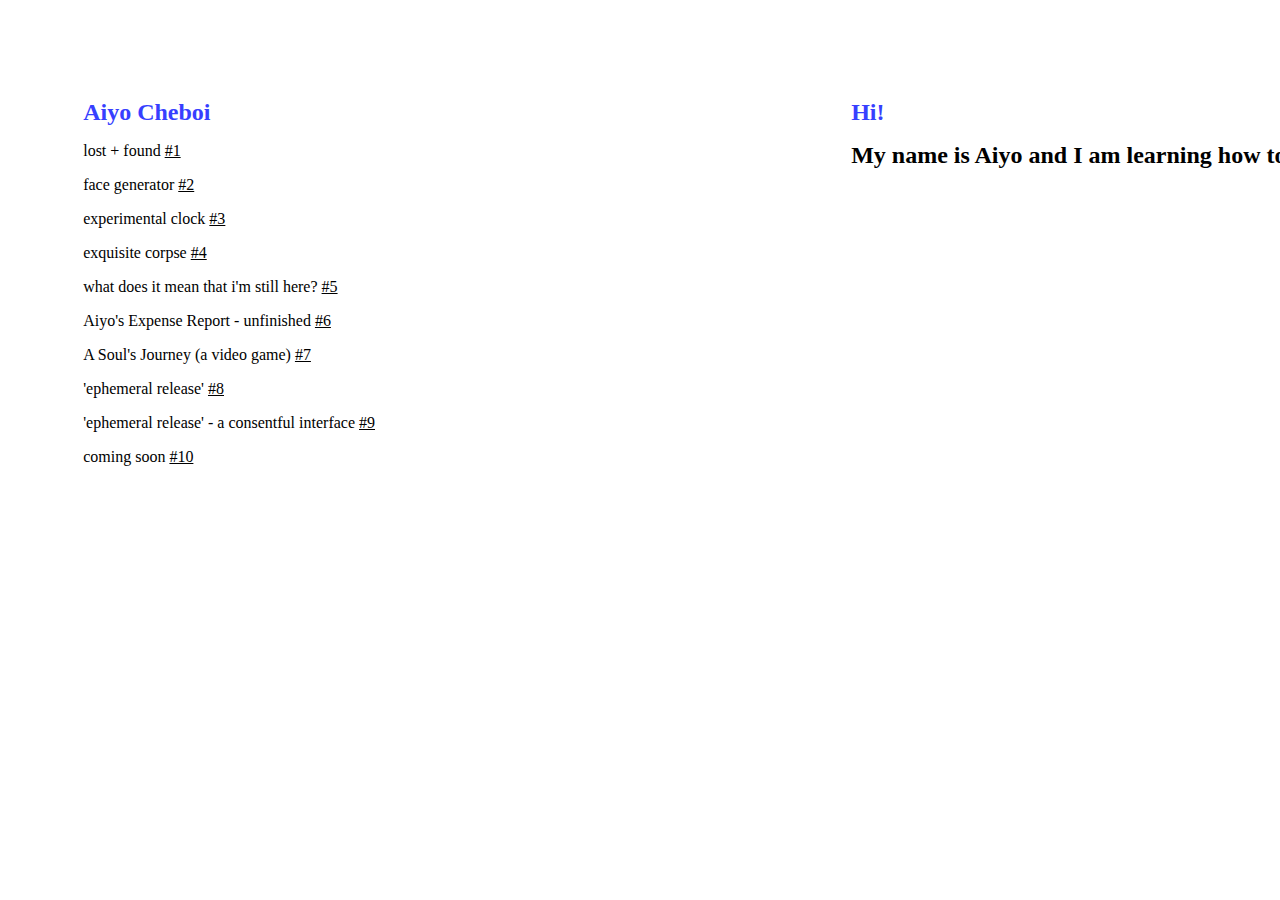
<file: index.html>
<!DOCTYPE html>
<html lang="en">
  <head>
    <title>Your Name | Critical Computation Portfolio</title>
    <meta charset="utf-8" />
    <meta http-equiv="X-UA-Compatible" content="IE=edge" />
    <meta name="viewport" content="width=device-width, initial-scale=1" />

    <!-- import the webpage's stylesheet -->
    <link rel="stylesheet" href="style.css" />

    <!-- import the webpage's javascript file -->
    <script src="/script.js" defer></script>
  </head>
  <body>
    <!-- navigation menu -->
    <div class="nav">
      <h1>Aiyo Cheboi</h1>
      <ul>
        <li>lost + found <a href="p1.html">#1</a></li>
        <li>face generator <a href="p2.html">#2</a></li>
        <li>experimental clock <a href="p3.html">#3</a></li>
        <li>exquisite corpse <a href="p4.html">#4</a></li>
        <li>what does it mean that i'm still here? <a href="p5.html">#5</a></li>
        <li>Aiyo's Expense Report - unfinished <a href="p6.html">#6</a></li>
        <li>A Soul's Journey (a video game) <a href="p7.html">#7</a></li>
        <li>'ephemeral release' <a href="p8.html">#8</a></li>
        <li>'ephemeral release' - a consentful interface <a href="p9.html">#9</a></li>
        <li> coming soon <a href="p10.html">#10</a></li>
      </ul>
    </div>

    <!-- main content -->
    <div class="content">
      <h1>
        Hi!
      </h1>
      <h2 class="special-h2">
        My name is Aiyo and I am learning how to code. 
      </h2>
    </div>
  </body>
</html>
</file>
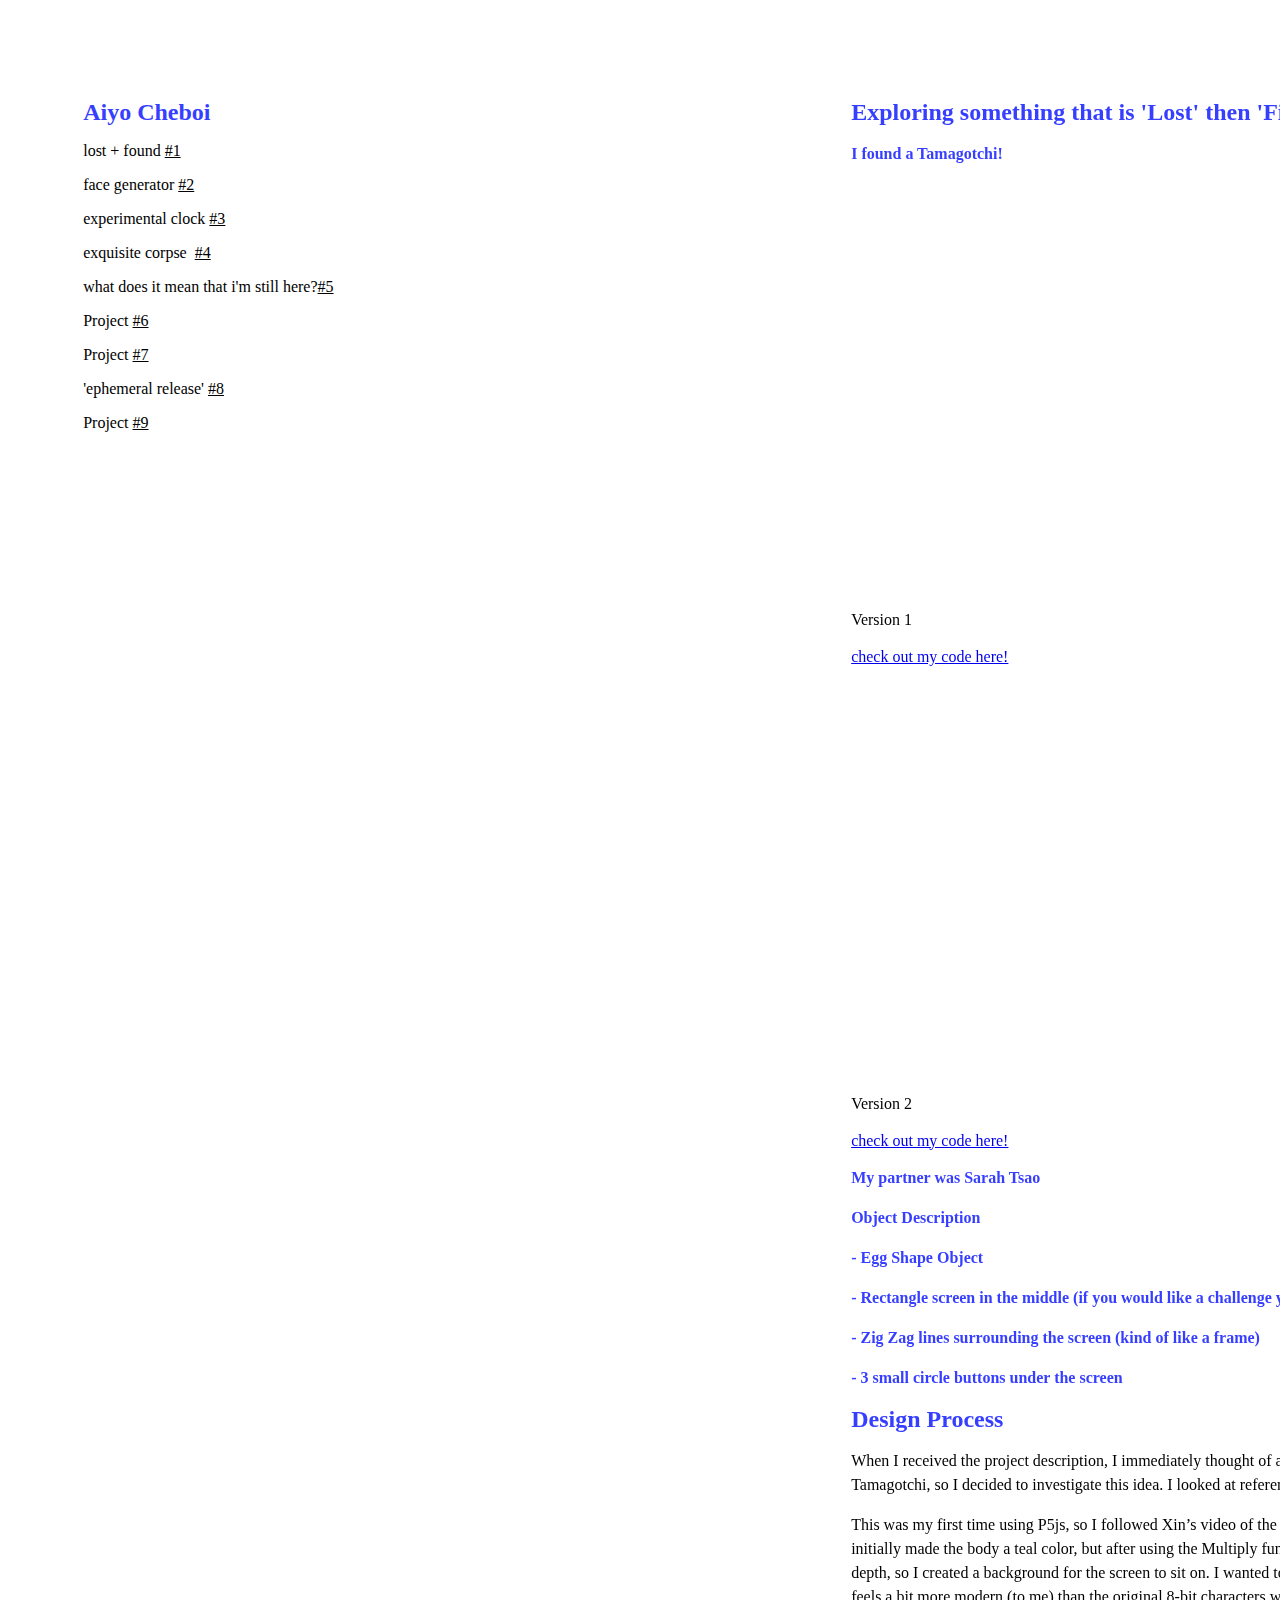
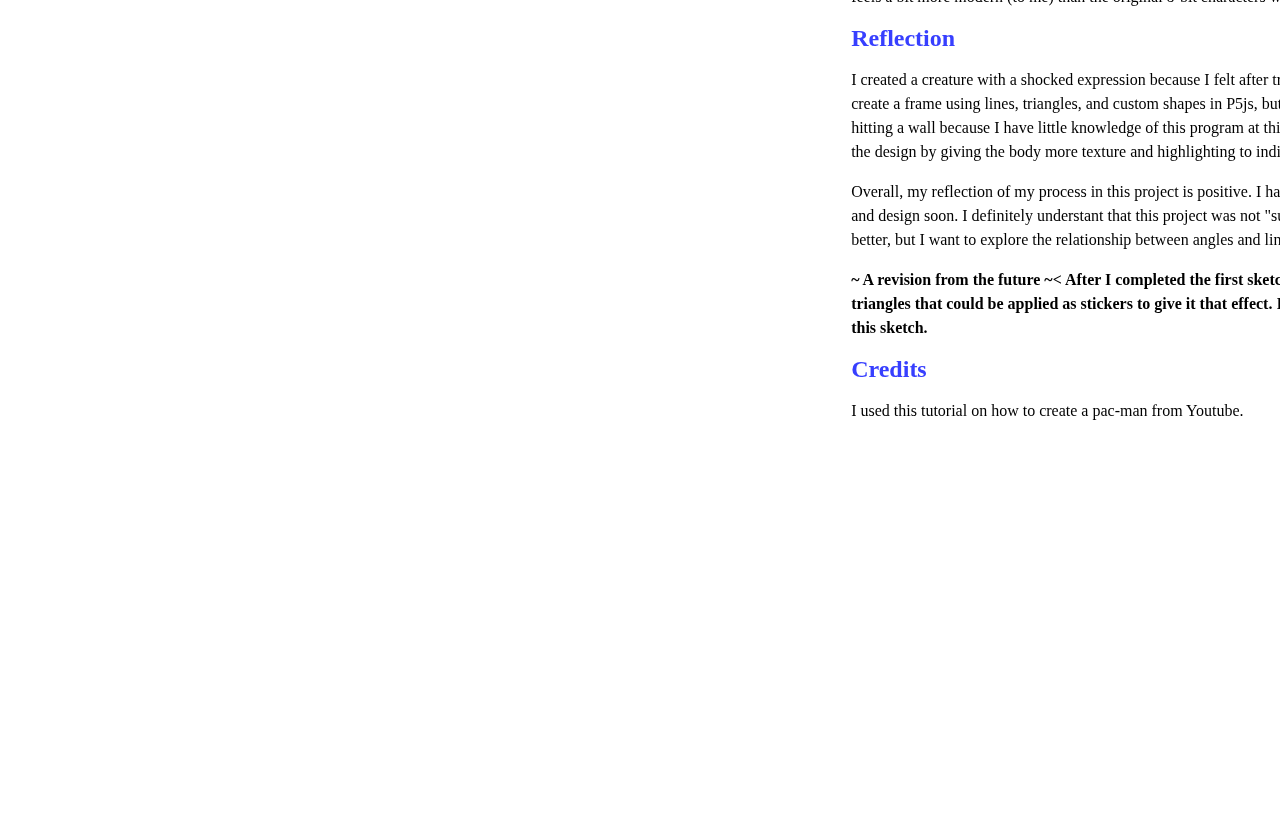
<file: p1.html>
<!DOCTYPE html>
<html lang="en">
  <head>
    <title>Lost + Found</title>
    <meta charset="utf-8" />
    <meta http-equiv="X-UA-Compatible" content="IE=edge" />
    <meta name="viewport" content="width=device-width, initial-scale=1" />

    <!-- import the webpage's stylesheet -->
    <link rel="stylesheet" href="style.css" />

    <!-- import the webpage's javascript file -->
    <script src="/script.js" defer></script>
  </head>

  <body>
    <!-- navigation menu -->
    <div class="nav">
      <h1>Aiyo Cheboi</h1>
      <ul>
        <li>lost + found <a href="p1.html">#1</a></li>
        <li>face generator <a href="p2.html">#2</a></li>
        <li> experimental clock <a href="p3.html">#3</a></li>
        <li>exquisite corpse  <a href="p4.html">#4</a></li>
        <li>what does it mean that i'm still here?<a href="p5.html">#5</a></li>
        <li>Project <a href="p6.html">#6</a></li>
        <li>Project <a href="p7.html">#7</a></li>
        <li>'ephemeral release' <a href="p8.html">#8</a></li>
        <li>Project <a href="p9.html">#9</a></li>
      </ul>
    </div>

    <!-- main content -->
    <div class="content">
      <!-- 1. give your project  a title -->

      <h1>
        Exploring something that is 'Lost' then 'Finding' it
        <p>
          I found a Tamagotchi!
        </p>
      </h1>

      <!-- 2. embed your p5 sketch -->
    
      <iframe
              width= "400px"
              height= "400px"
              src="https://preview.p5js.org/Aiyo/embed/2GT25JsjV"></iframe>
      <p> Version 1 </p>
      <a href="https://editor.p5js.org/Aiyo/sketches/2GT25JsjV">check out my code here!</a>
      
      
      
      <iframe
              width= "400px"
              height= "400px"
              src="https://preview.p5js.org/Aiyo/embed/Sxe_gdNlw"></iframe>
      <p> Version 2 </p>
      <a href="https://editor.p5js.org/Aiyo/sketches/Sxe_gdNlw">check out my code here!</a>
      
      <!-- 3. write a short description to describe what the work is about -->
      <h1>
        <p>My partner was Sarah Tsao</p>

        <p><b>Object Description</b></p>
        <p>- Egg Shape Object</p>
        <p>
          - Rectangle screen in the middle (if you would like a challenge you
          could draw some kind of character inside)
        </p>
        <p>- Zig Zag lines surrounding the screen (kind of like a frame)</p>
        <p>- 3 small circle buttons under the screen</p>

        <!-- 4. reflection -->
        <h1>
          Design Process
        </h1>

        <p></p>

        <p>
          When I received the project description, I immediately thought of a
          Tamagotchi! I grew up as a 90’s kid, and I remember these toys being
          around all the time. The description fit the schema of a Tamagotchi,
          so I decided to investigate this idea. I looked at reference photos of
          Tamagotchis online to get a general idea of the shape, size, buttons,
          and screen.
        </p>
        <p>
          This was my first time using P5js, so I followed Xin’s video of the
          smiley face tutorial. I felt that I had a decent understanding of
          ellipses and circles, so I decided to start creating the body of this
          toy. I initially made the body a teal color, but after using the
          Multiply function in blendMode, I changed the color to its current
          purple hue so that the buttons could stand out. I wanted the image to
          have depth, so I created a background for the screen to sit on. I
          wanted to create a character to go inside the screen, so I researched
          past versions of the original Tamagotchi creatures. I made a creature
          that feels a bit more modern (to me) than the original 8-bit
          characters while also playing with 2D Primitives.
        </p>
        
      

        <!-- 4. reflection -->
        <h1>
          Reflection
        </h1>

        <p>
          I created a creature with a shocked expression because I felt after
          trying to make the Zig Zag lines around the screen. I was shocked by
          the difficulty of what felt like simple lines. I tried many times to
          create a frame using lines, triangles, and custom shapes in P5js, but
          could not create anything that made an entire frame around the screen.
          I did not want to give up, so I tried for many days but kept hitting a
          wall because I have little knowledge of this program at this time. I
          want to return to this project once I understand P5js and create a Zig
          Zag frame around the screen. I also want to add life to the design by
          giving the body more texture and highlighting to indicate light
          hitting it.
        </p>

        <p>
          Overall, my reflection of my process in this project is positive. I
          had to get out of the mindset that what I create now is finite because
          I know that there will be more opportunities to tweak my code and
          design soon. I definitely understant that this project was not
          "successfully" created because I missed a major portion of the design
          brief. After watching the tutorials, I understand coding (a bit)
          better, but I want to explore the relationship between angles and
          lines within the design plane. It may help to sketch things out by
          hand going forward so that it doesn’t feel like a guessing game.
        </p>
        
        <p>
          <b>~ A revision from the future ~<
          
         After I completed the first sketch, I immediately wanted to remake it. I stayed up a whole night to recreate this. I decided to approach the zig-zag screens as triangles that could be applied as stickers to give it that effect. I think that that helped me get out of my head and not think as literally. I found more joy in making the second prototype of this sketch. </b><p>
        
        </p>

<!--         <!-- 5. reflection -->
        <h1>
          Credits
        </h1>

        <p>
         I used this tutorial on how to create a pac-man from Youtube. 
          <iframe width="560" height="315" src="https://www.youtube.com/embed/mTB1A_LJJkE" title="YouTube video player" frameborder="0" allow="accelerometer; autoplay; clipboard-write; encrypted-media; gyroscope; picture-in-picture" allowfullscreen></iframe>
       
        </p>
      </h1>
    </div>
  </body>
</html>
</file>
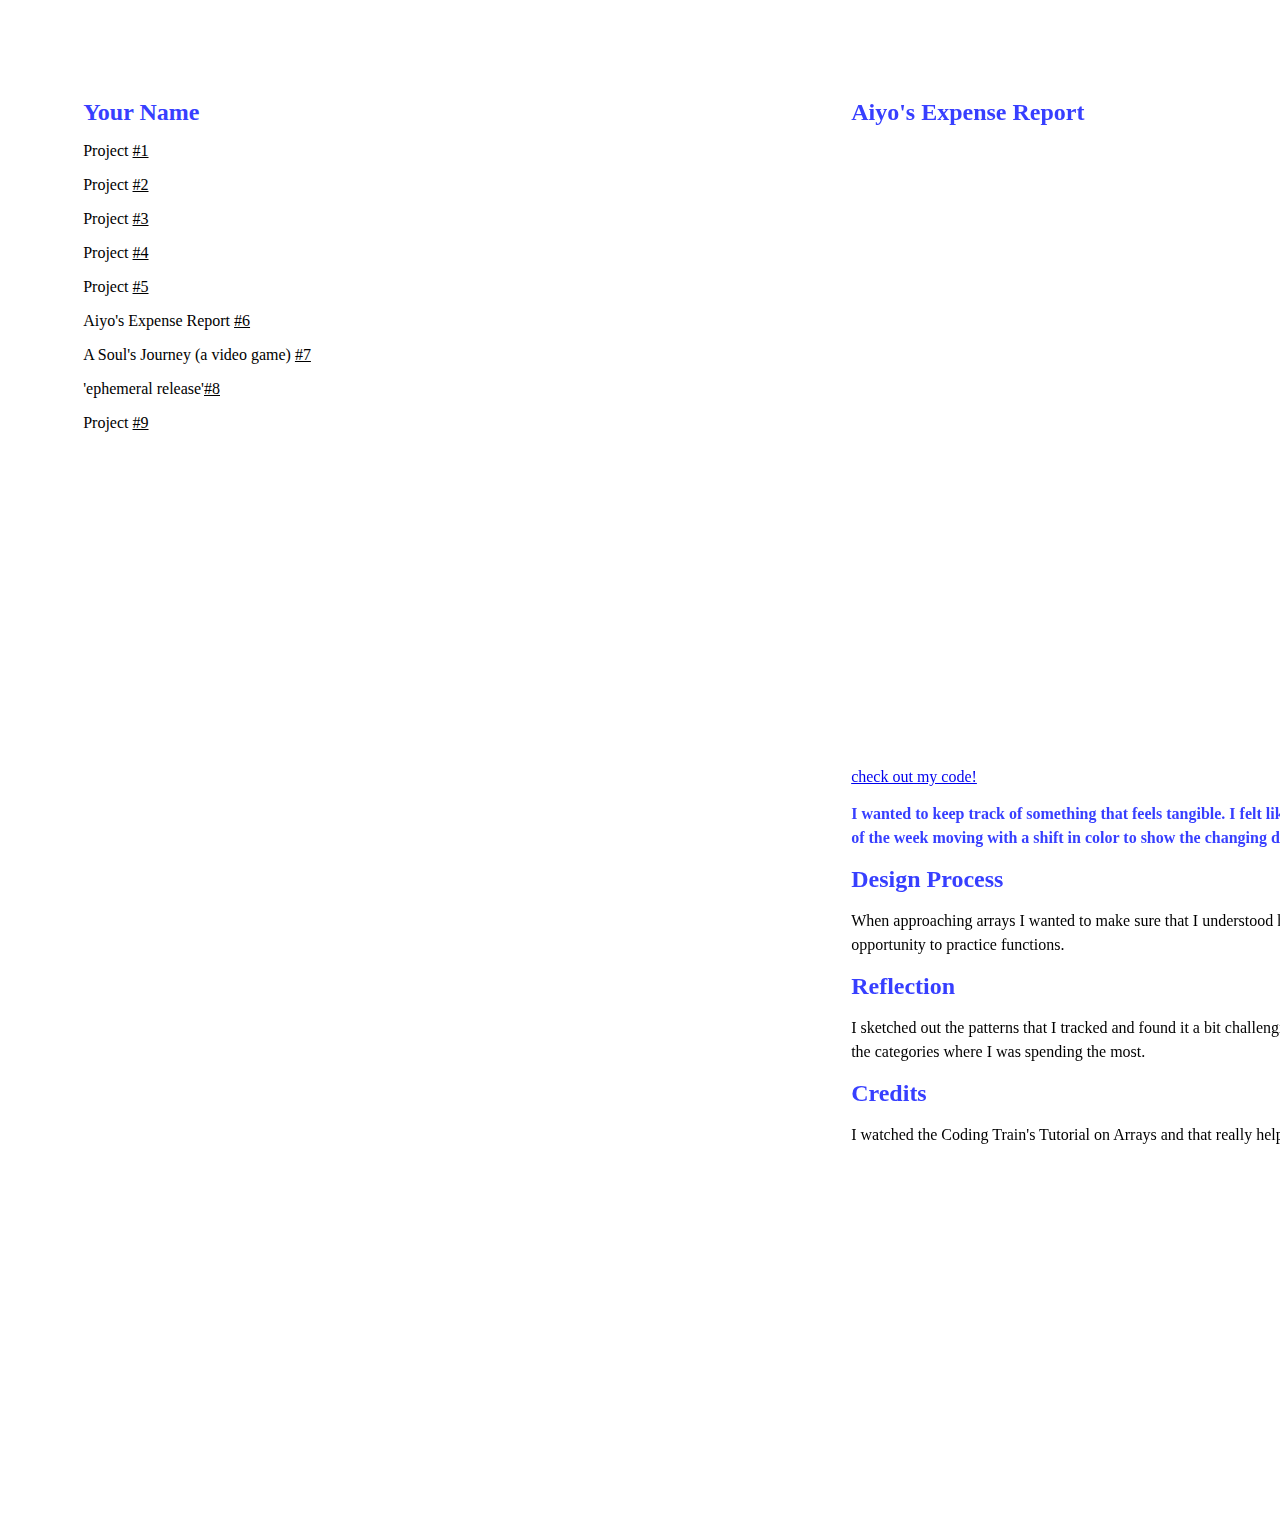
<file: p6.html>
<!DOCTYPE html>
<html lang="en">
  <head>
    <title>Your Name | Code 2 Portfolio</title>
    <meta charset="utf-8" />
    <meta http-equiv="X-UA-Compatible" content="IE=edge" />
    <meta name="viewport" content="width=device-width, initial-scale=1" />

    <!-- import the webpage's stylesheet -->
    <link rel="stylesheet" href="style.css" />

    <!-- import the webpage's javascript file -->
    <script src="/script.js" defer></script>
  </head>

  <body>
    <!-- navigation menu -->
    <div class="nav">
      <h1>Your Name</h1>
      <ul>
        <li>Project <a href="p1.html">#1</a></li>
        <li>Project <a href="p2.html">#2</a></li>
        <li>Project <a href="p3.html">#3</a></li>
        <li>Project <a href="p4.html">#4</a></li>
        <li>Project <a href="p5.html">#5</a></li>
        <li>Aiyo's Expense Report <a href="p6.html">#6</a></li>
        <li>A Soul's Journey (a video game) <a href="p7.html">#7</a></li>
        <li>'ephemeral release'<a href="p8.html">#8</a></li>
        <li>Project <a href="p9.html">#9</a></li>
      </ul>
    </div>

    <!-- main content -->
    <div class="content">
      <!-- 1. give your project  a title -->

      <h1>
        Aiyo's Expense Report 
        <p>
          
        </p>
      </h1>

      <!-- 2. embed your p5 sketch -->
    
      <iframe
              width= "600px"
              height= "600px"
              src="https://preview.p5js.org/Aiyo/embed/apXWyJoXZ"></iframe>
      <p></p>
      <a href="https://editor.p5js.org/Aiyo/sketches/apXWyJoXZ">check out my code!</a>
      
      <!-- 3. write a short description to describe what the work is about -->
      <h1>
        <p></p>

        <p></p>
        <p/p>
        <p>
          I wanted to keep track of something that feels tangible. I felt like I spent a lot of money last week on various things
          so I wanted to create an expense report. The green dots indicate the days of the week moving with a shift in color to show the 
          changing days. 
        </p>
        
        <!-- 4. reflection -->
        <h1>
          Design Process
        </h1>

        <p></p>

        <p>
          When approaching arrays I wanted to make sure that I understood how to use them so I wanted to simplify the things that I used in 
          this design. I did not want to overcomplicate the design and miss an opportunity to practice functions. 
        </p>
        <p>
    
        </p>
        
      

        <!-- 4. reflection -->
        <h1>
          Reflection
        </h1>

        <p>
         I sketched out the patterns that I tracked and found it a bit challenging to visualize my data because I wanted to avoid overcomplicating the
          design. I drew symbols of a car, bike, train, etc to map out the categories where I was spending the most.
        </p>

        <p>
        
        </p>
        
        <p>
         
        </p>

<!--         <!-- 5. reflection -->
        <h1>
          Credits
        </h1>

        <p>
        I watched the Coding Train's Tutorial on Arrays and that really helped clarify Arrays for me.  
          <iframe width="560" height="315" src="https://www.youtube.com/embed/RXWO3mFuW-I" title="YouTube video player" frameborder="0" allow="accelerometer; autoplay; clipboard-write; encrypted-media; gyroscope; picture-in-picture" allowfullscreen></iframe>
       
        </p>
      </h1>
    </div>
  </body>
</html>
</file>
<file: style.css>
/* CSS files add styling rules to your content */

body {
  font-family: futura;
  margin: 2em;
  width: 200%;
  height: 200%;
}

h1 {
  color: #373fff;
  font-size: 18pt;
}
.special-h2{
  margin-top:0;
}
h2 {
  font-size: 18pt;
/*   margin-top:0; */
}

button {
  font-family: "Inconsolata", monospace;
  background-color: black;
  border: none;
  color: white;
  padding: 10px 10px;
  width: 100%;
  /*   text-align: center; */
  text-decoration: none;
  display: inline-block;
  font-size: 16px;
  margin: 30px 2px;
  cursor: pointer;
}

p {
  font-size: 12pt;
  line-height: 18pt;
}

.left {
  width: 15%;
  padding: 1% 1% 1% 0;
  float: left;
  display: inline-block;
  /*   background-color: red; */
}

.center {
  width: 15%;
  padding: 1%;
  float: left;
  display: inline-block;
}

.right {
  width: 60%;
  padding: 1%;
  float: left;
  display: inline-block;
}

.nav {
  padding: 2%;
  width: 26%;
  height: 100%;
  display: inline-block;
  float: left;
  /*     background-color:red; */
}

.content {
  padding: 2%;
  width: 50%;
  display: inline-block;
  float: left;
  /*   background-color:yellow; */
}

ul {
  margin: 0;
  padding: 0;
}

li {
  font-size: 12pt;
  list-style-type: none;
  padding-bottom: 1em;
}

li.bullet {
  list-style-type: "- ";
  margin: 1%;
  padding: 0;
}

li.bullet a {
  color: blue;
}

li a {
  color: black;
  /*   text-decoration: none; */
}

iframe {
  margin: 0;
  padding: 0;
  border: none;
  width: 100%;
  /*   height: 400px; */
  display: inline-block;
  float: left;
  margin-bottom: 2%;
}

.full-width-box {
  width: 100%;
  margin-bottom: 2%;
  display: inline-block;
  float: left;
}

img {
  height: 400px;
  display: inline-block;
  float: left;
  margin-bottom: 2%;
  margin-right: 2%;
}

body .gist .gist-file {
  margin-bottom: 0;
  border: 1px dashed #adb5bd;
  border-radius: 0;
}

body .gist .gist-data {
  border-bottom: none;
  border-radius: 0;
  background-color: #f1f3f5;
}

body .gist .blob-wrapper {
  border-radius: 0;
}

body .gist .highlight {
  background-color: transparent;
  font-family: "Droid Sans Mono", monospace;
  font-size: 14px;
}

body .gist .highlight td {
  padding: 5px 15px !important;
  line-height: 1;
  font-family: inherit;
  font-size: inherit;
}

body .gist tr:first-child td {
  padding-top: 15px !important;
}

body .gist tr:last-child td {
  padding-bottom: 15px !important;
}

body .gist .blob-num {
  color: #ced4da;
  background-color: #495057;
  pointer-events: none;
}

body .gist .gist-meta {
  display: none;
}

.nav-link {
  font-size: 18px;
  line-height: 27px;
  cursor: pointer;
}
.nav-link a,
.nav-link a:visited {
  color: black;
  text-decoration: none;
}

#toggle {
  display: none;
}

@media only screen and (max-width: 600px) {
  body {
    font-family: "Inconsolata", monospace;
    margin: 1%;
    width: 98%;
    height: 100%;
  }
  .nav {
    width: 100%;
  }
  .content {
    width: 100%;
    float: left;
  }

  img {
    width: 100%;
    height: auto;
  }
}

.myBox {
  /*   background: red; */

  padding-left: 10px;
  padding-right: 10px;
  padding-top: 10px;
  padding-bottom: 10px;

  margin-left: 10px;
  margin-right: 10px;
  margin-top: 10px;
  margin-bottom: 10px;

  border: 1px solid black;
}

.fullwidth {
  width: 100%;
  float: left;
}
</file>
